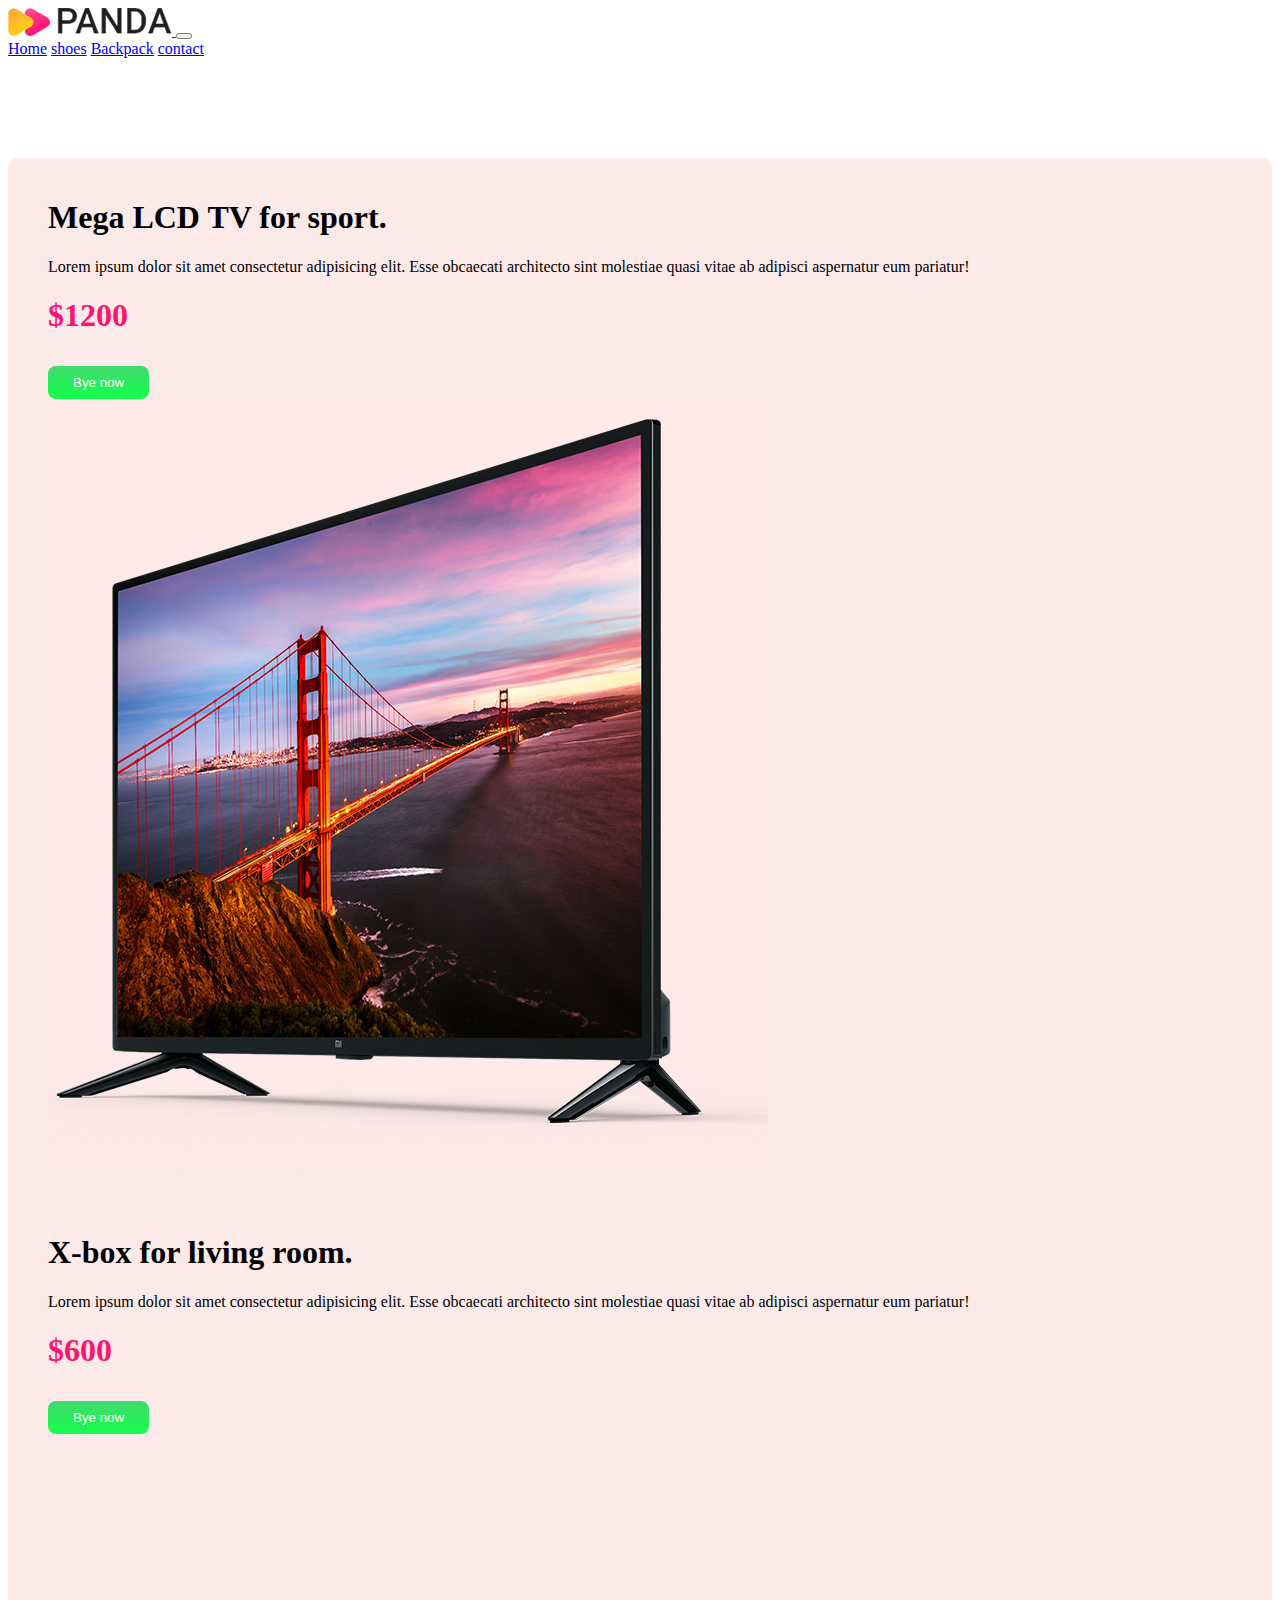
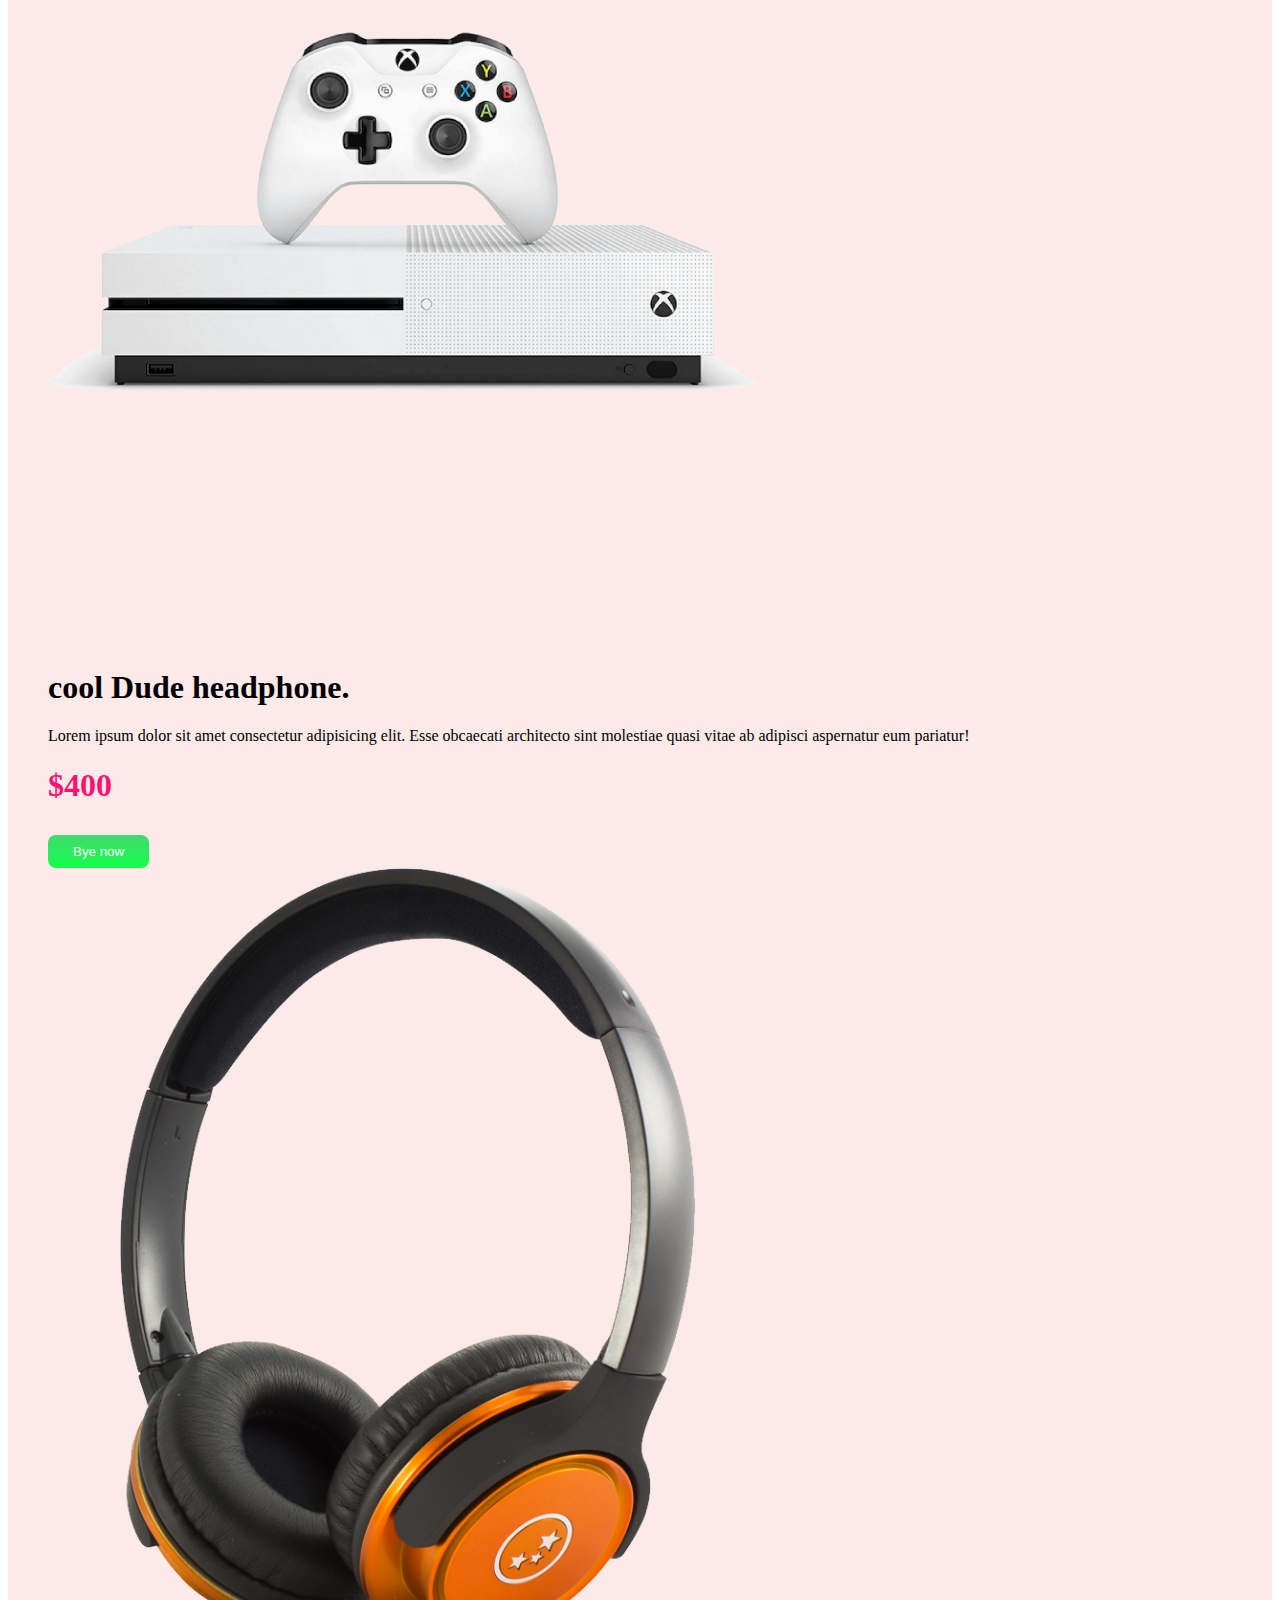
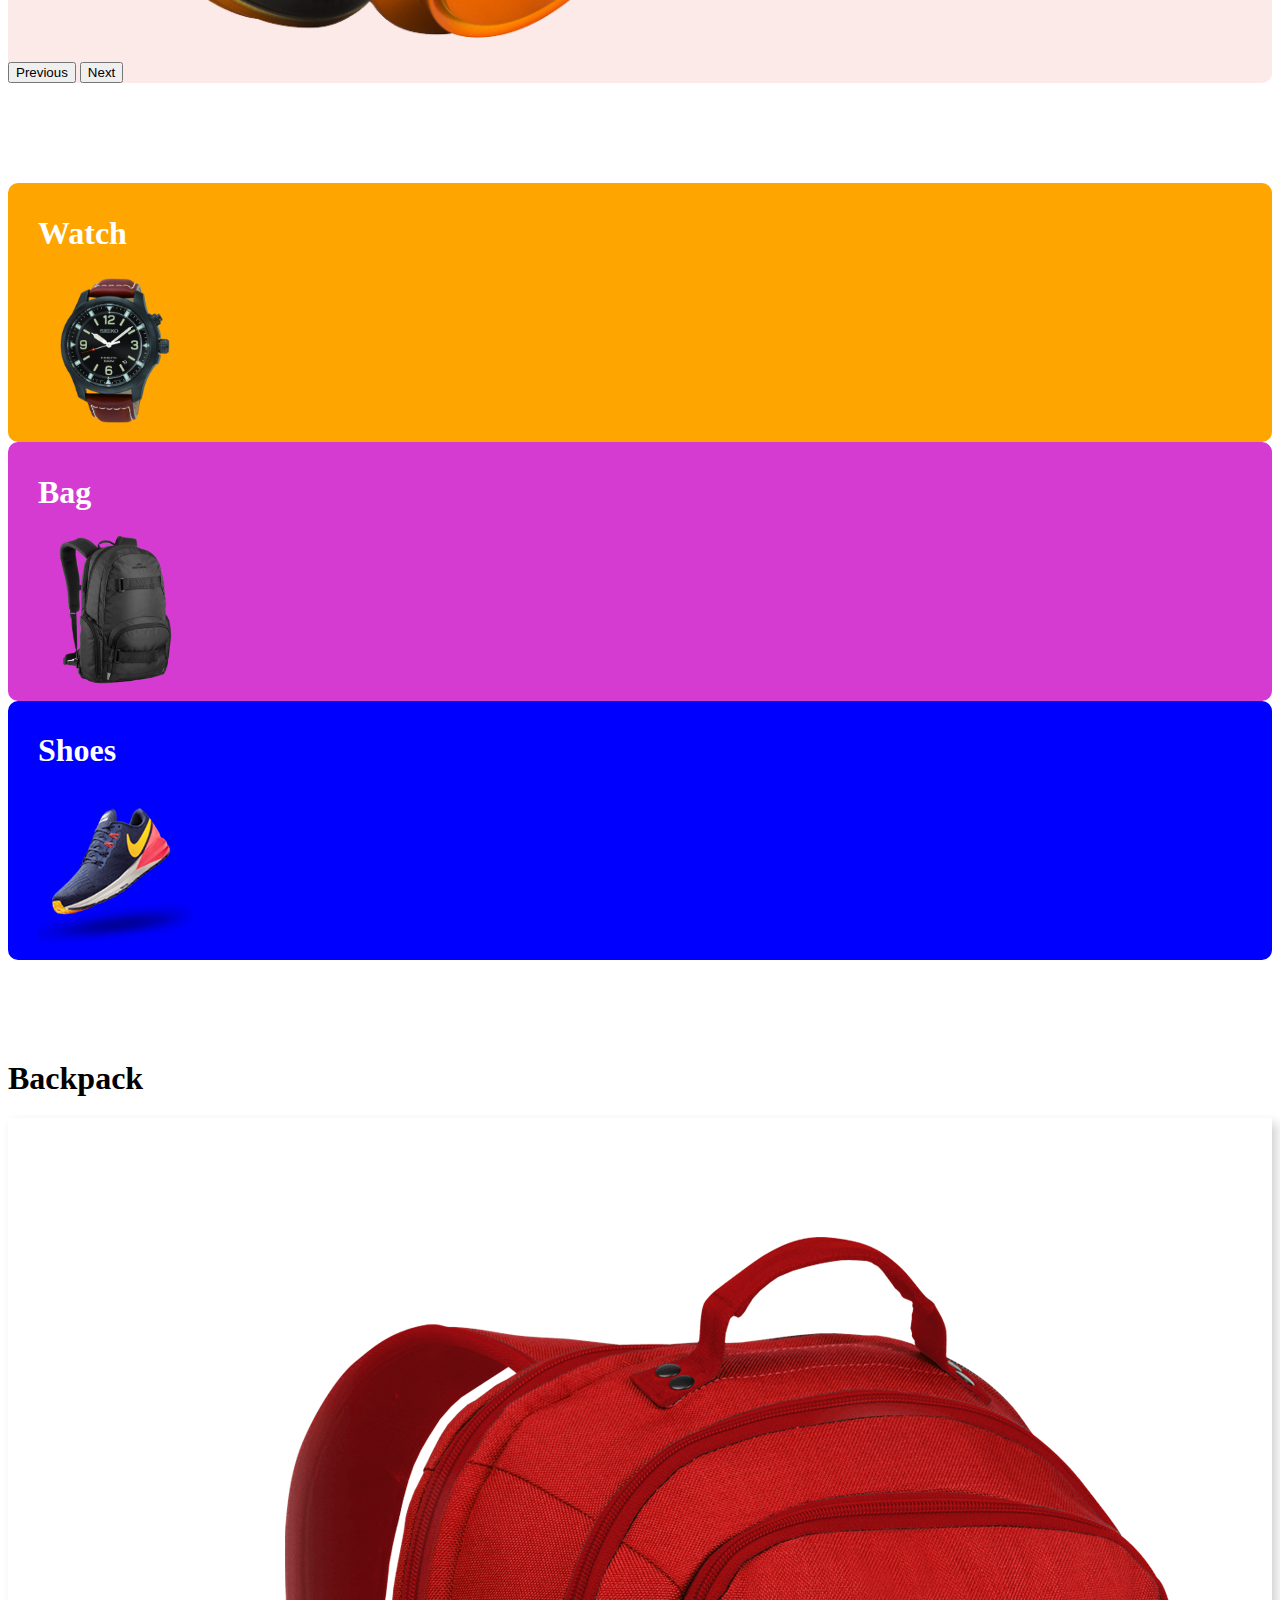
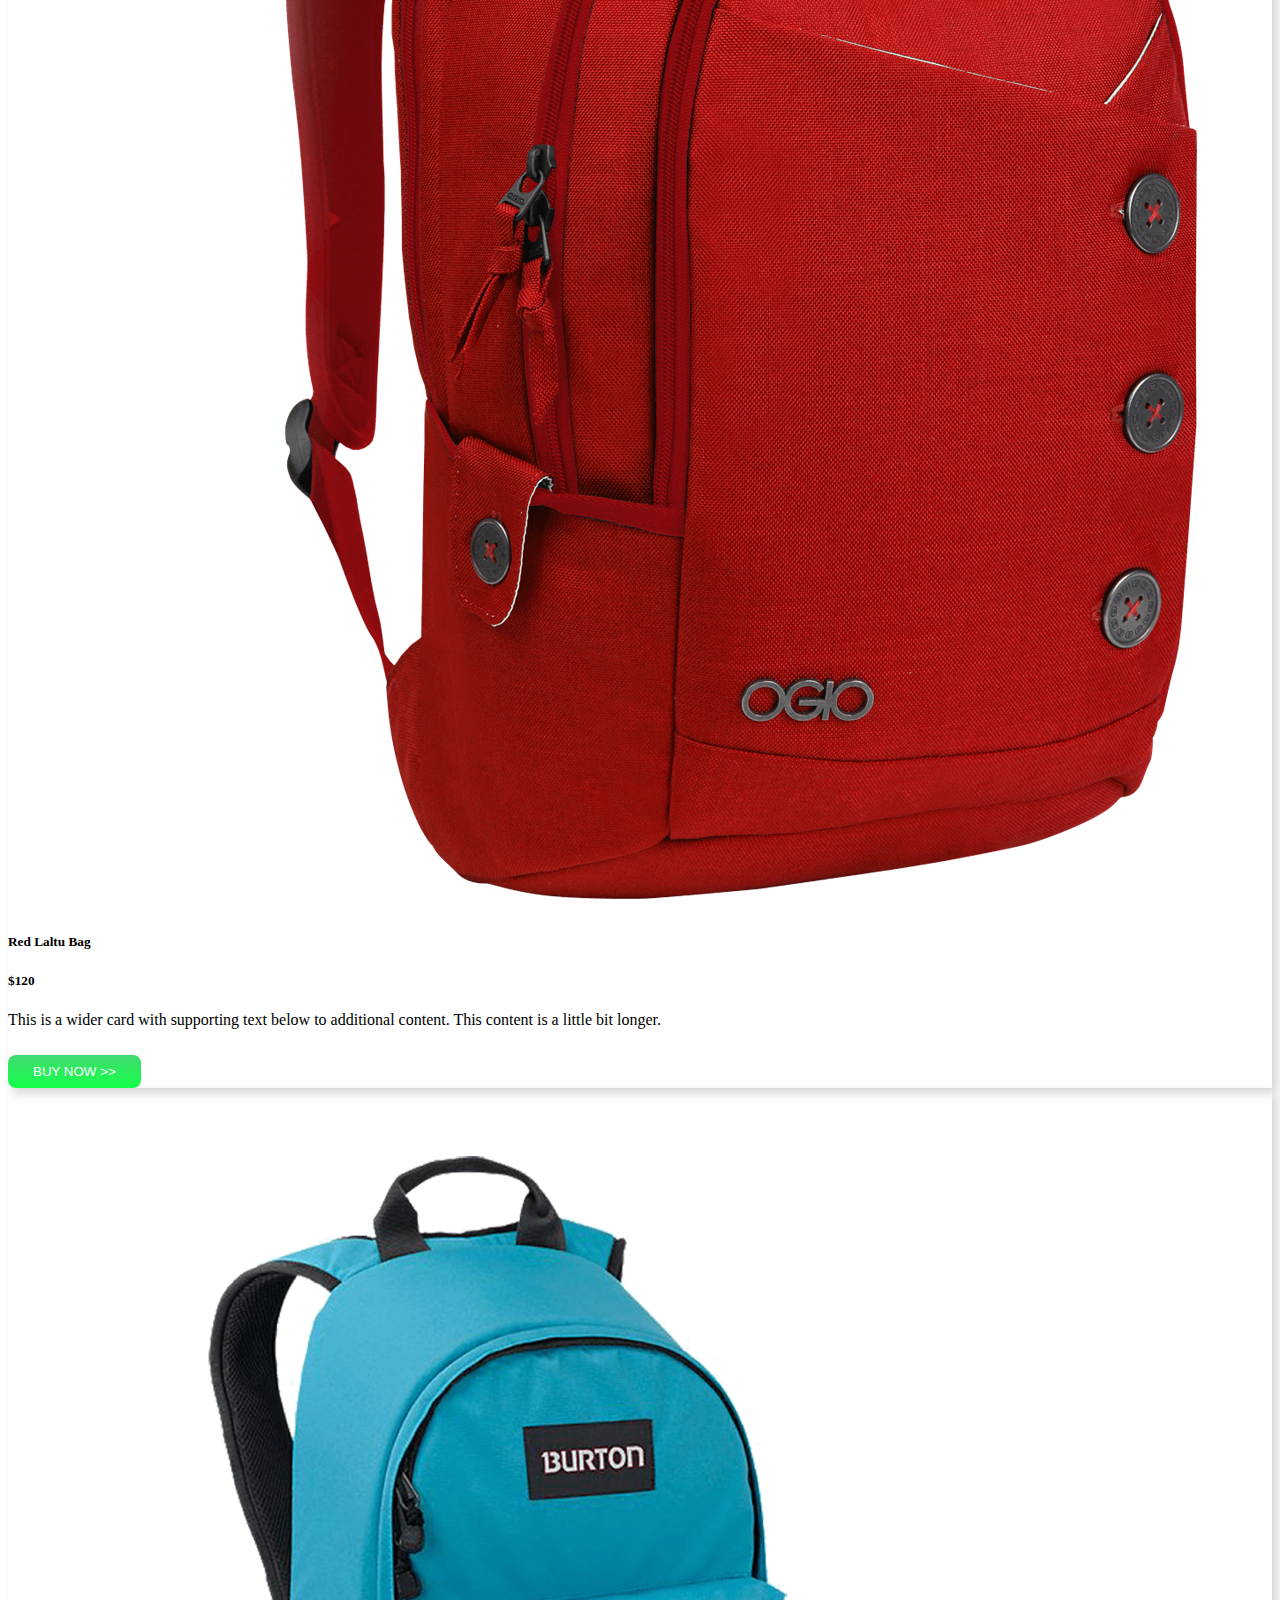
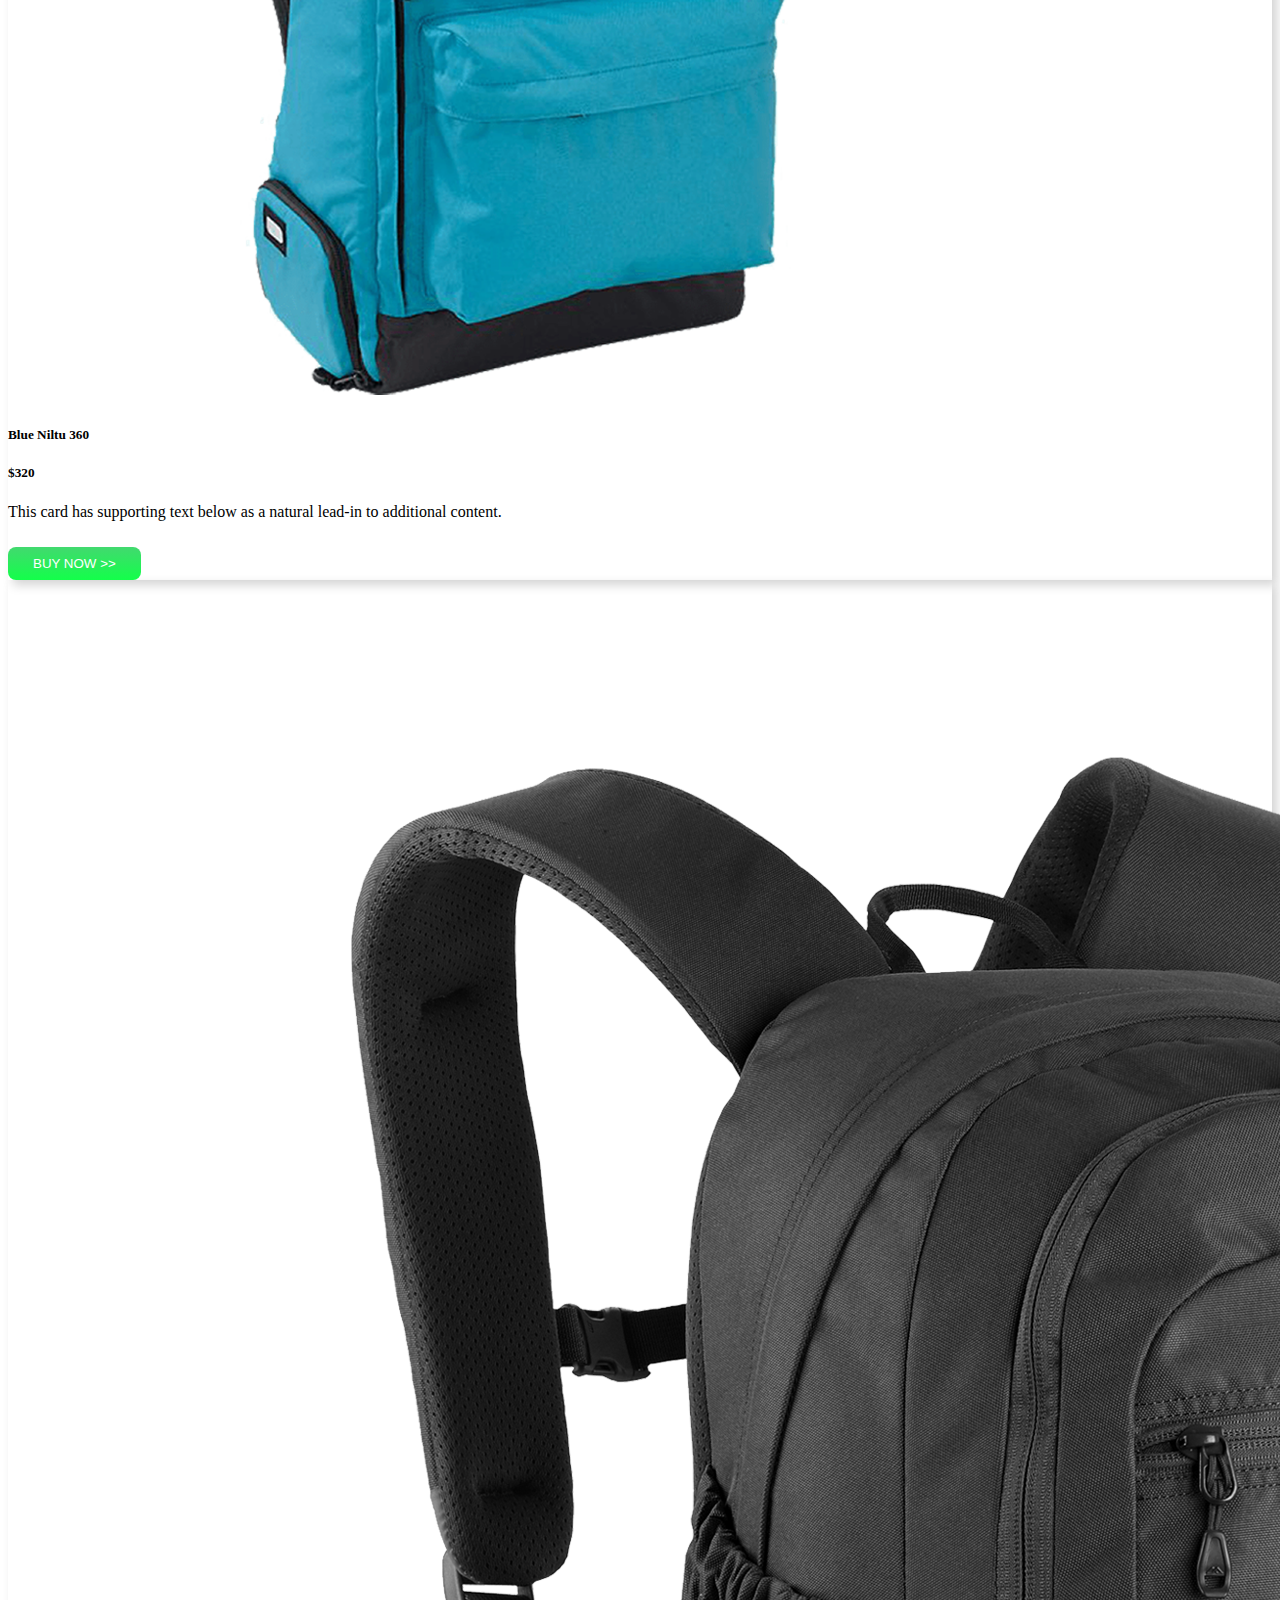
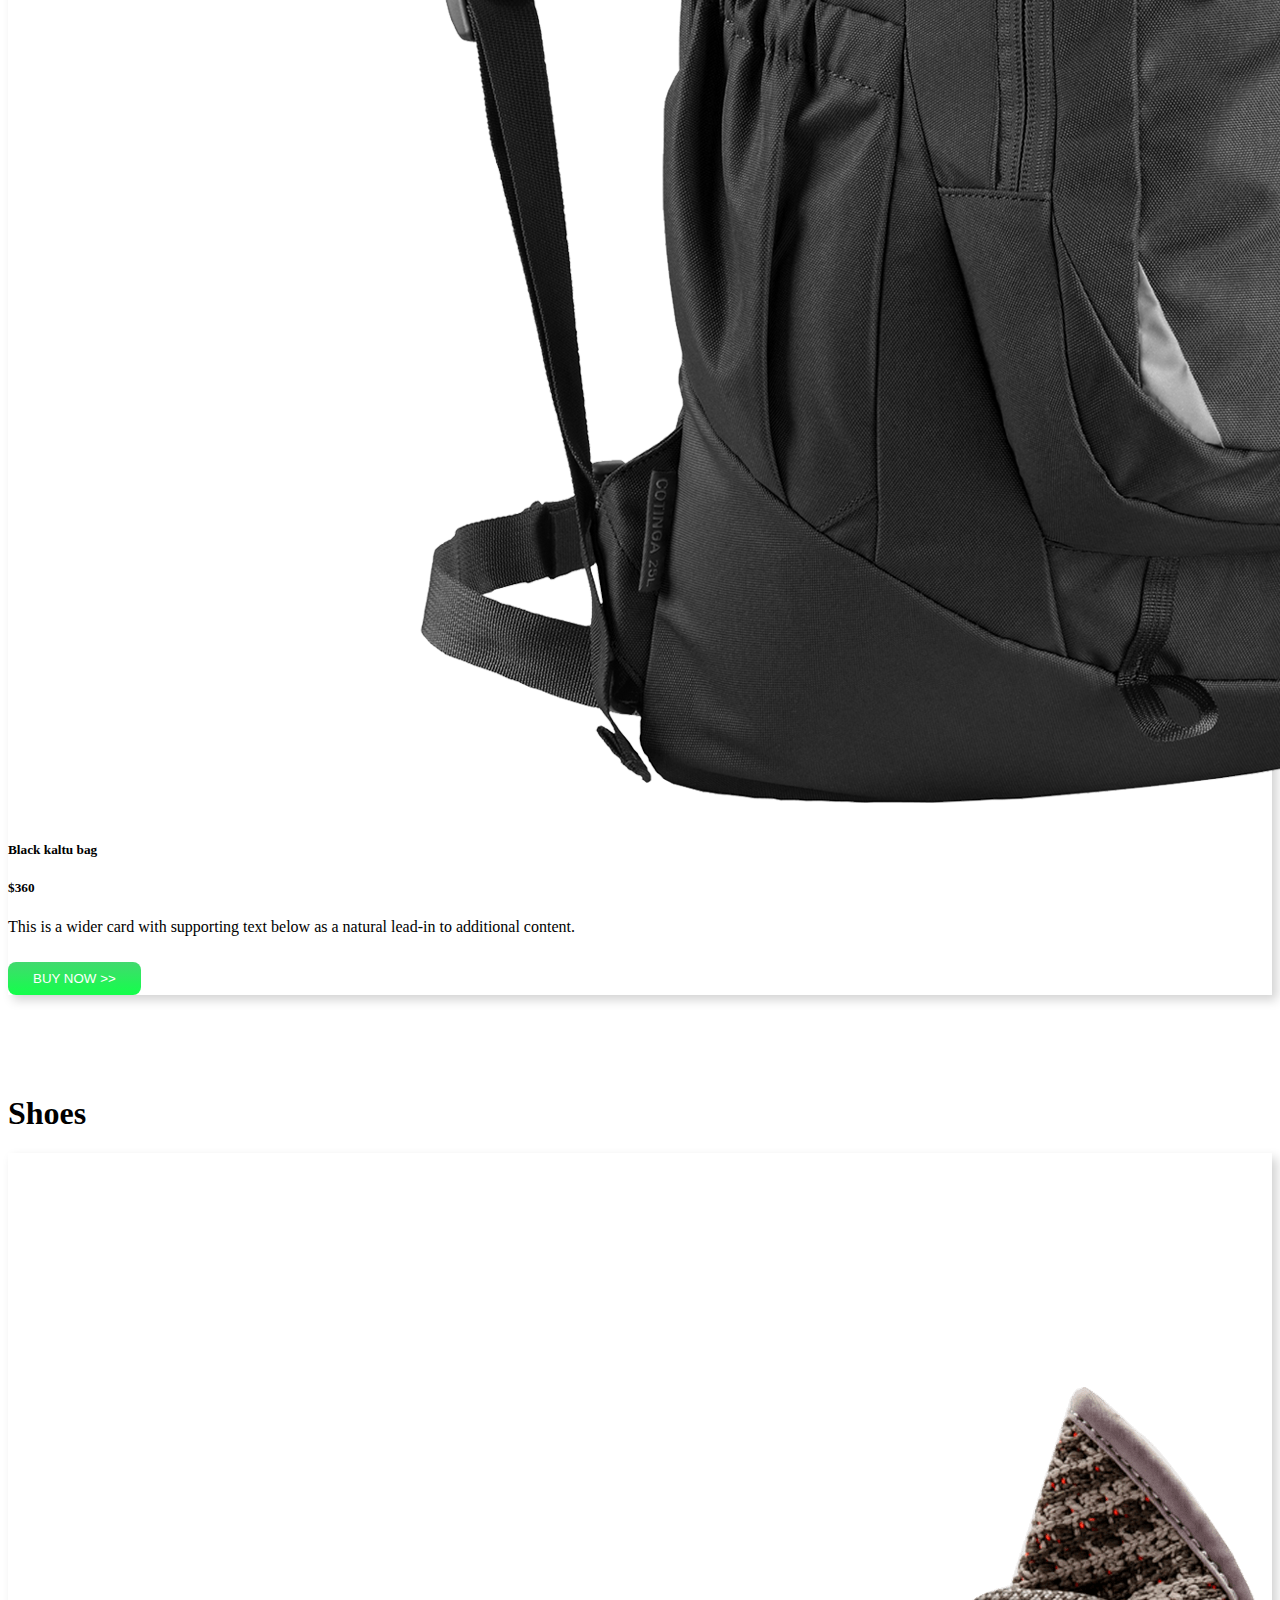
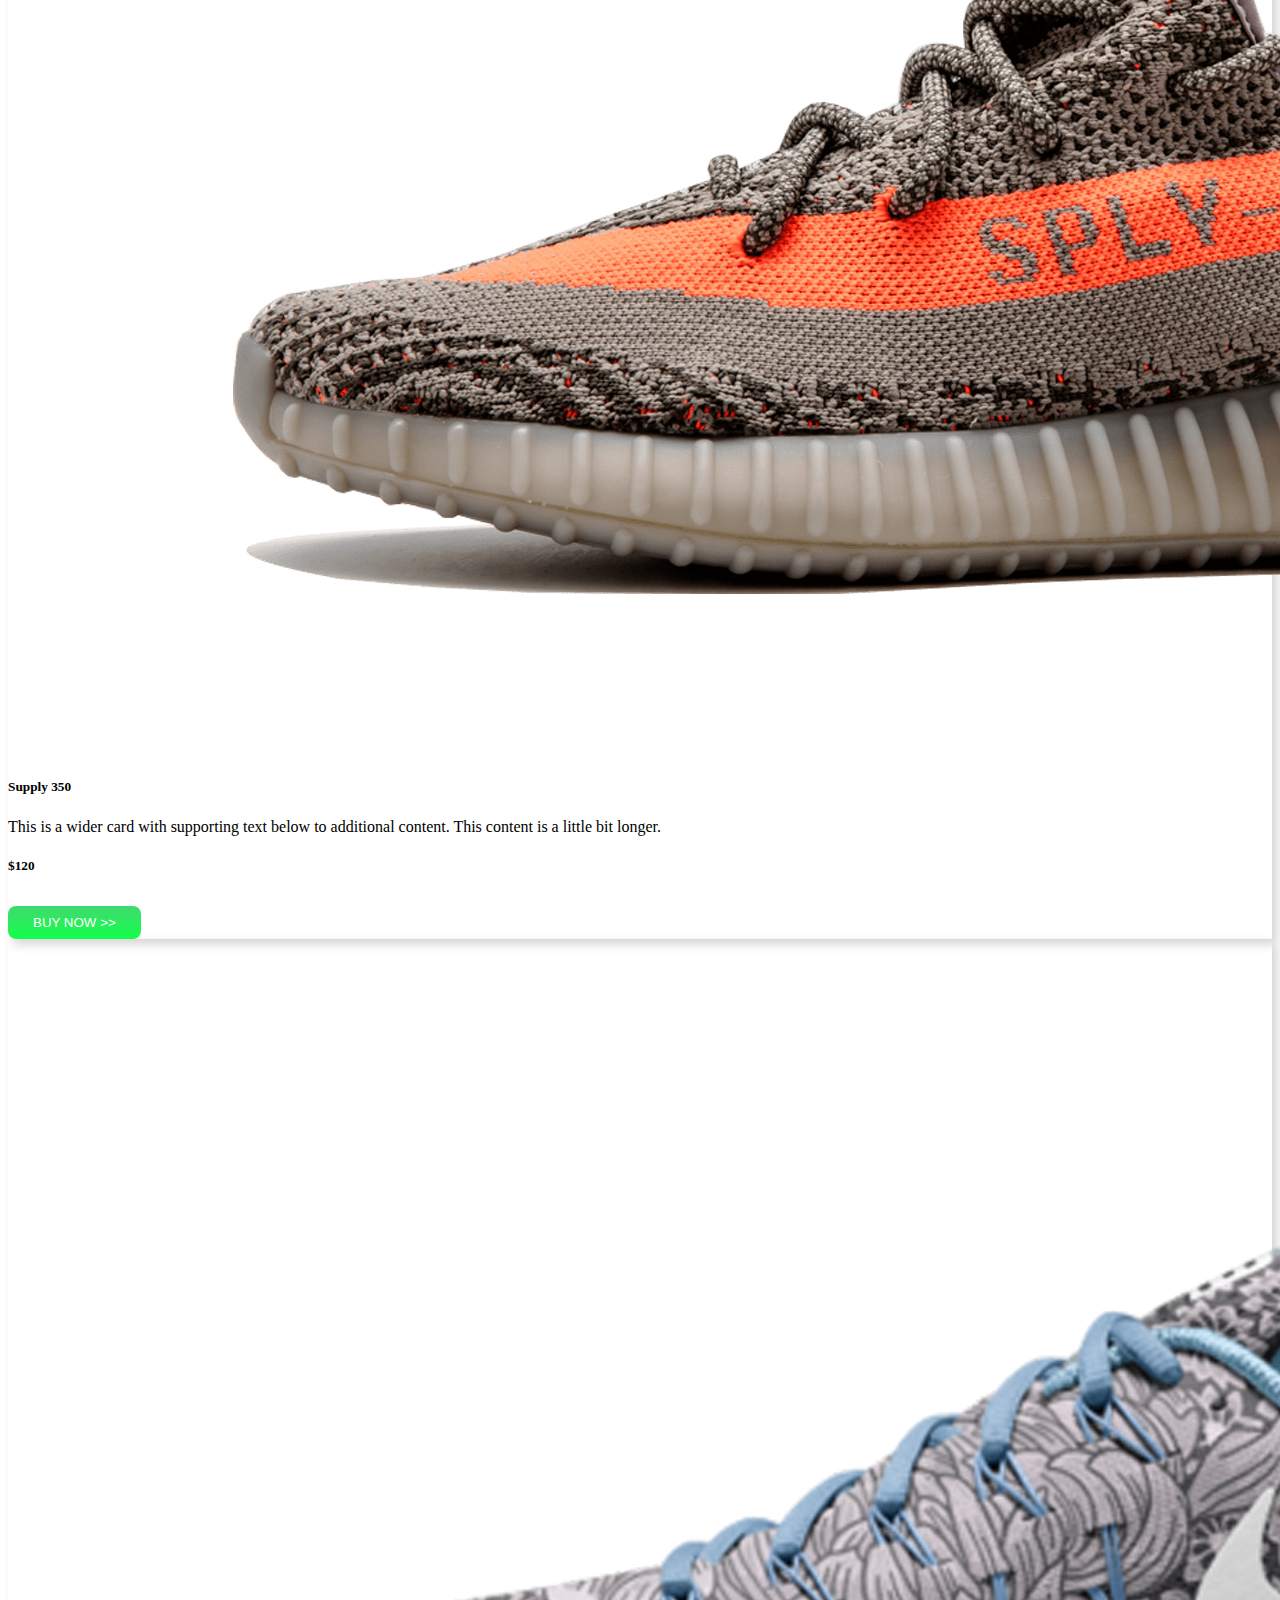
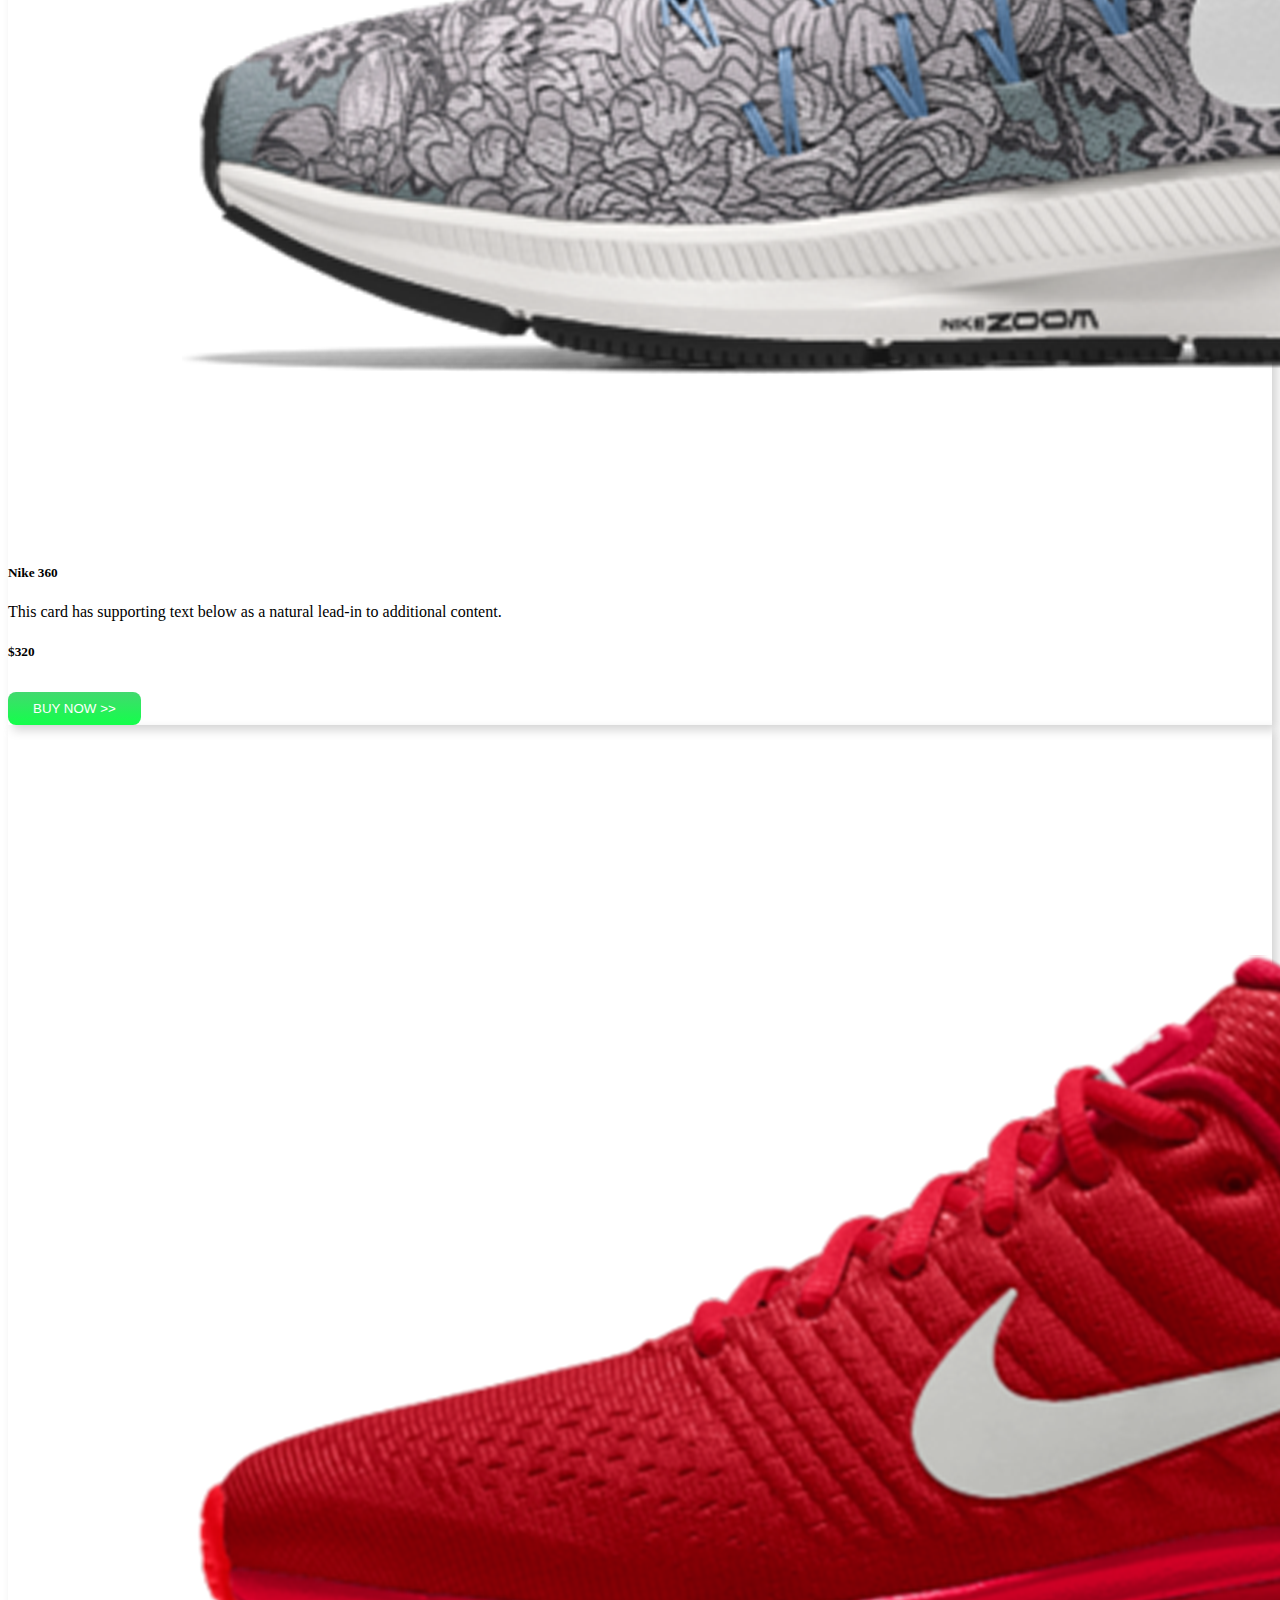
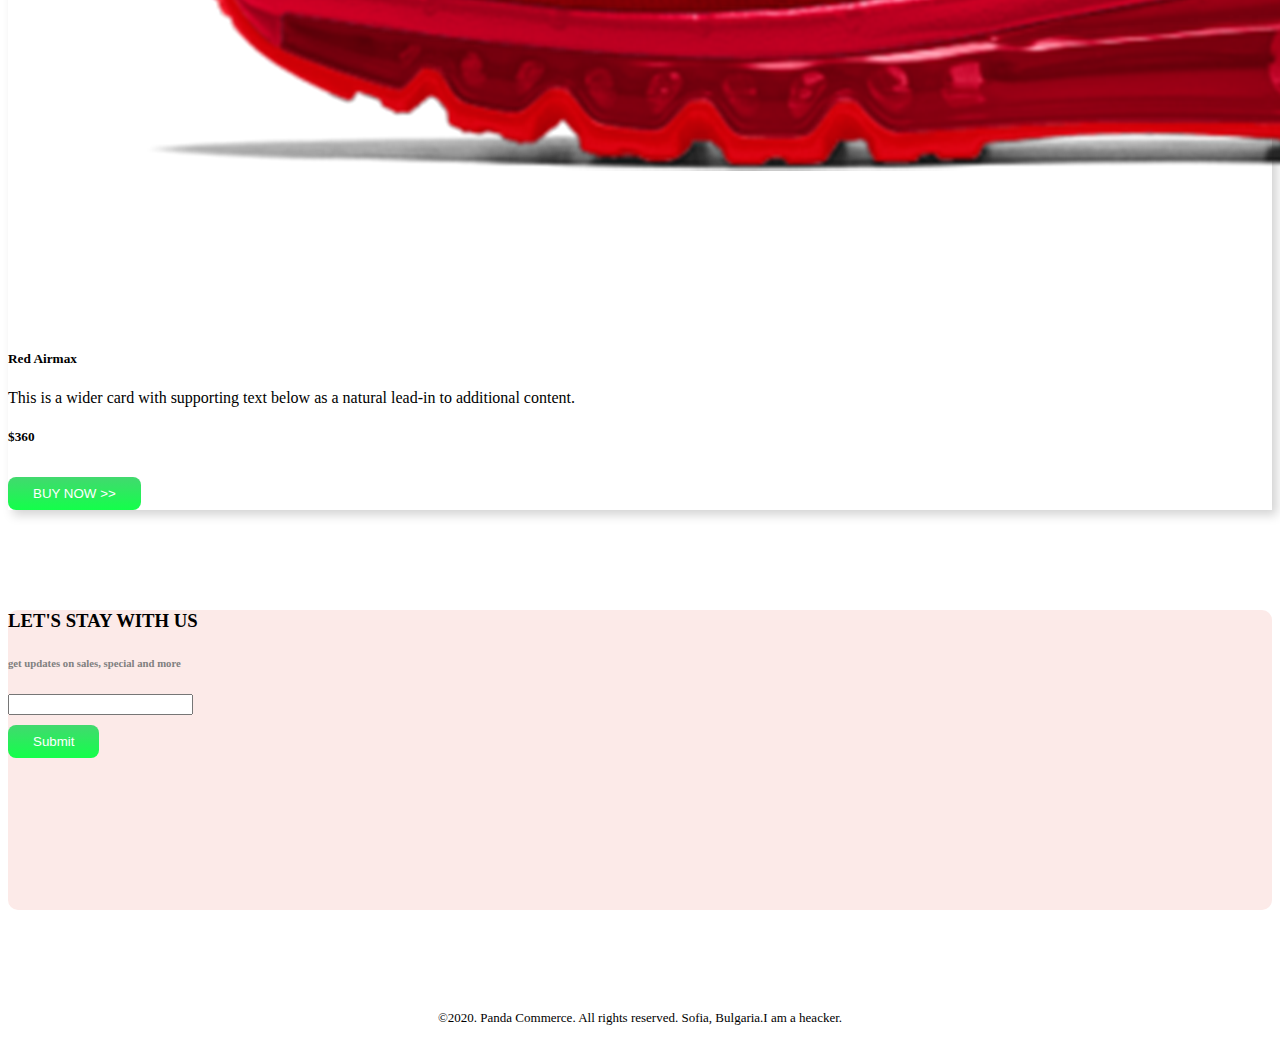
<file: docs/index.html>
<!DOCTYPE html>
<html lang="en">
<head>
    <meta charset="UTF-8">
    <meta name="viewport" content="width=device-width, initial-scale=1.0">
    <link href="https://cdn.jsdelivr.net/npm/bootstrap@5.3.2/dist/css/bootstrap.min.css" rel="stylesheet" integrity="sha384-T3c6CoIi6uLrA9TneNEoa7RxnatzjcDSCmG1MXxSR1GAsXEV/Dwwykc2MPK8M2HN" crossorigin="anonymous">
    <link rel="stylesheet" href="css/styles.css">
    <title>Panda Web</title>
</head>
<body>
    <div class="container">
        <nav class="navbar navbar-expand-lg bg-body-tertiary">
            <div class="container-fluid">
              <a class="navbar-brand" href="">
                <img src="images/logo.png" alt="">
              </a>
              <button class="navbar-toggler" type="button" data-bs-toggle="collapse" data-bs-target="#navbarNavAltMarkup" aria-controls="navbarNavAltMarkup" aria-expanded="false" aria-label="Toggle navigation">
                <span class="navbar-toggler-icon"></span>
              </button>
              <div class="collapse navbar-collapse" id="navbarNavAltMarkup">
                <div class="navbar-nav">
                  <a class="nav-link active" aria-current="page" href="#">Home</a>
                  <a class="nav-link" href="#shoes">shoes</a>
                  <a class="nav-link" href="#Backpack">Backpack</a>
                  <a class="nav-link" href="#contact">contact</a>
                </div>
              </div>
            </div>
          </nav>
    </div>
    <div class="container">
        <div id="carouselExampleAutoplaying" class="carousel slide orange-bg" data-bs-ride="carousel">
            <div class="carousel-inner">
              <div class="carousel-item active">
               <div class="row align-items-center">
                    <div class="col-md-7">
                        <h1>Mega LCD TV for sport.</h1>
                        <p>Lorem ipsum dolor sit amet consectetur adipisicing elit. Esse obcaecati architecto sint molestiae quasi vitae ab adipisci aspernatur eum pariatur!</p>
                        <h1 class="price">$1200</h1>
                        <button class="btn-bg">Bye now</button>
                    </div>
                    <div class="col-md-5">
                        <img src="images/banner-images/tv.png" class="d-block w-100" alt="...">
                    </div>
               </div>
              </div>
              <div class="carousel-item">
                <div class="row align-items-center">
                    <div class="col-md-7">
                        <h1>X-box for living room.</h1>
                        <p>Lorem ipsum dolor sit amet consectetur adipisicing elit. Esse obcaecati architecto sint molestiae quasi vitae ab adipisci aspernatur eum pariatur!</p>
                        <h1 class="price">$600</h1>
                        <button class="btn-bg">Bye now</button>
                    </div>
                    <div class="col-md-5">
                        <img src="images/banner-images/xbox.png" class="d-block w-100" alt="...">
                    </div>
                </div>
              </div>
              <div class="carousel-item">
                <div class="row align-items-center">
                    <div class="col-md-7">
                        <h1>cool Dude headphone.</h1>
                        <p>Lorem ipsum dolor sit amet consectetur adipisicing elit. Esse obcaecati architecto sint molestiae quasi vitae ab adipisci aspernatur eum pariatur!</p>
                        <h1 class="price">$400</h1>
                        <button class="btn-bg">Bye now</button>
                    </div>
                    <div class="col-md-5">
                        <img src="images/banner-images/headphone.png" class="d-block w-100" alt="...">
                    </div>
                </div>
              </div>
            </div>
            <button class="carousel-control-prev" type="button" data-bs-target="#carouselExampleFade" data-bs-slide="prev">
              <span class="carousel-control-prev-icon" aria-hidden="true"></span>
              <span class="visually-hidden">Previous</span>
            </button>
            <button class="carousel-control-next" type="button" data-bs-target="#carouselExampleFade" data-bs-slide="next">
              <span class="carousel-control-next-icon" aria-hidden="true"></span>
              <span class="visually-hidden">Next</span>
            </button>
          </div>
      </div>
      <div class="container categories">
        <div class="row">
            <div class="col-md-4 ">
                <div class="d-flex justify-content-between align-items-center cat1">
                    <h1>Watch</h1>
                     <img src="images/categories/watch.png" alt="">
                </div>
            </div>
            <div class="col-md-4 ">
               <div class="d-flex justify-content-between align-items-center cat2">
                <h1>Bag</h1>
                <img src="images/categories/bag.png" alt="">
               </div>
            </div>
            <div class="col-md-4 ">
                <div class="d-flex justify-content-between align-items-center cat3">
                    <h1>Shoes </h1>
                     <img src="images/categories/shoes.png" alt="">
                </div>
            </div>
            
        </div>
      </div>


      <div class="container bag" id="Backpack">
        <h1>Backpack</h1>
        <div class="row row-cols-1 row-cols-md-3 g-4">
            <div class="col">
              <div class="card h-100">
                <img src="images/bags/bag-1.png" class="card-img-top" alt="...">
                <div class="card-body">
                  <h5 class="card-title">Red Laltu Bag</h5>
                  <h5>$120</h5>
                  <p class="card-text">This is a wider card with supporting text below to additional content. This content is a little bit longer.</p>
                 <div class="text-center">
                  <button class=" btn-bg">BUY NOW >></button>
                 </div>
                </div>               
              </div>
            </div>
            <div class="col">
              <div class="card h-100">
                <img src="images/bags/bag-2.png" class="card-img-top" alt="...">
                <div class="card-body">
                  <h5 class="card-title">Blue Niltu 360</h5>
                  <h5>$320</h5>
                  <p class="card-text">This card has supporting text below as a natural lead-in to additional content.</p>
                  <div class="text-center">
                    <button class=" btn-bg">BUY NOW >></button>
                   </div>
                </div>
              </div>
            </div>
            <div class="col">
              <div class="card h-100">
                <img src="images/bags/bag-3.png" class ="card-img-top" alt="...">
                <div class="card-body">
                  <h5 class="card-title">Black kaltu bag</h5>
                  <h5>$360</h5>
                  <p class="card-text">This is a wider card with supporting text below as a natural lead-in to additional content.</p>                 
                  <div class="text-center">
                    <button class=" btn-bg">BUY NOW >></button>
                   </div>
                </div>
              </div>
            </div>
          </div>
      </div>

      <div class="container shoes" id="shoes">
        <h1>Shoes</h1>
        <div class="row row-cols-1 row-cols-md-3 g-4">
            <div class="col">
              <div class="card h-100">
                <img src="images/shoes/shoe-1.png" class="card-img-top" alt="...">
                <div class="card-body">
                  <h5 class="card-title">Supply 350</h5>
                  <p class="card-text">This is a wider card with supporting text below to additional content. This content is a little bit longer.</p>
                  <h5>$120</h5>
                  <button class=" btn-bg">BUY NOW >></button>
                </div>
                
              </div>
            </div>
            <div class="col">
              <div class="card h-100">
                <img src="images/shoes/shoe-2.png" class="card-img-top" alt="...">
                <div class="card-body">
                  <h5 class="card-title">Nike 360</h5>
                  <p class="card-text">This card has supporting text below as a natural lead-in to additional content.</p>
                  <h5>$320</h5>
                  <button class=" btn-bg">BUY NOW >></button>
                </div>
                
              </div>
            </div>
            <div class="col">
              <div class="card h-100">
                <img src="images/shoes/shoe-3.png" class ="card-img-top" alt="...">
                <div class="card-body">
                  <h5 class="card-title">Red Airmax</h5>
                  <p class="card-text">This is a wider card with supporting text below as a natural lead-in to additional content.</p>
                  <h5>$360</h5>
                  <button class=" btn-bg">BUY NOW >></button>
                </div>          
              </div>
            </div>
          </div>
      </div>

<div class="container orange-bg d-flex justify-content-center align-items-center  " id="contact" >
  <div>
    <h3>LET'S STAY WITH US</h3>
    <h6>get updates on sales, special and more</h6>
    <input class="form-control" type="text">
    <div class="text-center"><button class=" btn-bg">Submit</button></div>
  </div>
</div>
    <footer>
        <p class="align-items-center">©2020. Panda Commerce. All rights reserved. Sofia, Bulgaria.I am a heacker. </p>
    </footer>

    <script src="https://cdn.jsdelivr.net/npm/bootstrap@5.3.2/dist/js/bootstrap.bundle.min.js" integrity="sha384-C6RzsynM9kWDrMNeT87bh95OGNyZPhcTNXj1NW7RuBCsyN/o0jlpcV8Qyq46cDfL" crossorigin="anonymous"></script>
    <script src="js/carousel-script.js"></script>
    </body>

</html>
</file>
<file: docs/css/styles.css>
.container{
    margin-bottom: 100px;
}
.orange-bg{
    background-color: #fceae8;
    border-radius: 10px;
}
.carousel-item{
    padding: 20px 40px;
}

.btn-bg{
    background-image: linear-gradient(to bottom, #42d96f 0%, rgb(19, 255, 74)100%);
    color: #fff;
    border: none;
    border-radius: 8px;
    padding: 9px 25px;
    cursor: pointer;
    margin-top: 10px;
}
.price{
color: #FF136F;
}
.cat1{
    background-color: orange;
}
.cat2{
    background-color: rgb(213, 59, 208);
}
.cat3{
    background-color: blue;
}
.cat1, .cat2 , .cat3{
    padding: 10px 30px;
    border-radius: 10px;
}
.categories h1{
    color: white;
}
categories img{
    width: 100px;
}
.card{
    border: none;
    box-shadow: 5px 5px 10px lightgray;
}
#contact{
    height: 300px;
}
#contact h6{
    color: gray;
}
footer{
    text-align: center;
}
footer p{
    font-size: small;
}
</file>
